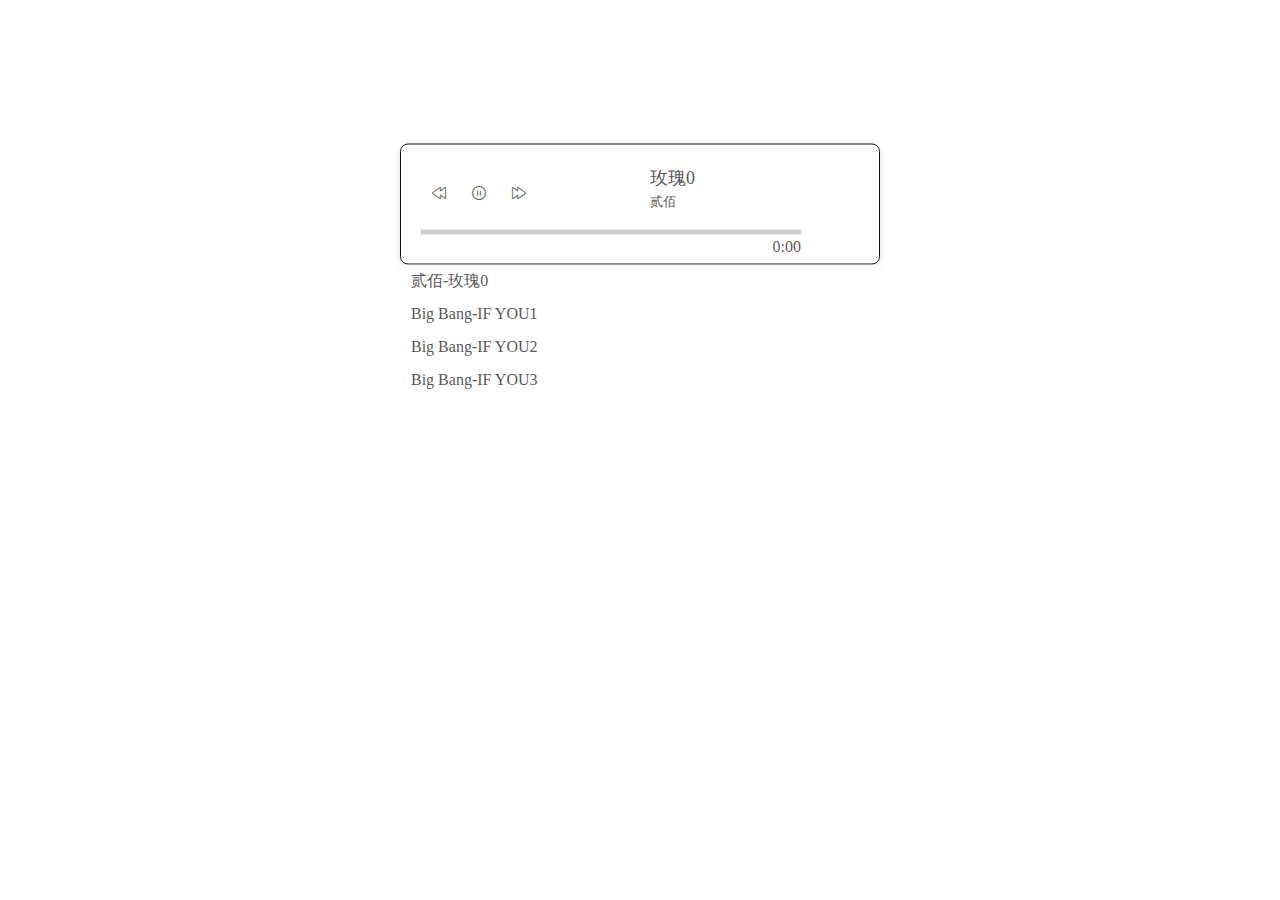
<file: index.html>
<!DOCTYPE html>
<html lang="en">

<head>
    <meta charset="UTF-8">
    <meta name="viewport" content="width=device-width, initial-scale=1.0">
    <meta http-equiv="X-UA-Compatible" content="ie=edge">
    <title>musicPlayer</title>
    <link rel="stylesheet" href="./css//reset.css">
    <link rel="stylesheet" href="./css/iconfont.css">
    <link rel="stylesheet" href="./css/reset.css">
    <link rel="stylesheet" href="./css/index.css">
</head>

<body>
    <div class="cover"></div>
    <div class="musicbox">
        <div class="music-panel">
            <div class="music">
                <ul class="control">
                    <li class="back"><i class="fa musicicon i-presong"></i></li>
                    <li class="play"><i class="fa musicicon i-pause"></i></li>
                    <li class="forward"><i class="fa musicicon i-nextsong"></i></li>
                </ul>
                <div class="info">
                    <div class="title">My song</div>
                    <div class="auther">ruoyu</div>
                </div>
            </div>

            <div class="progress">
                <div class="bar">
                    <div class="progress-total"></div>
                    <div class="progress-now"></div>
                </div>
                <div class="time">0:00</div>
            </div>
        </div>
        <ul class="list">
        </ul>
    </div>
</body>
<script type="text/javascript" src='./js/index.js'>
</script>

</html>
</file>
<file: css/iconfont.css>
@font-face {font-family: "musicicon";
  src: url('iconfont.eot?t=1539185364033'); /* IE9*/
  src: url('iconfont.eot?t=1539185364033#iefix') format('embedded-opentype'), /* IE6-IE8 */
  url('[data-uri]') format('woff'),
  url('iconfont.ttf?t=1539185364033') format('truetype'), /* chrome, firefox, opera, Safari, Android, iOS 4.2+*/
  url('iconfont.svg?t=1539185364033#iconfont') format('svg'); /* iOS 4.1- */
}

.musicicon {
  font-family:"musicicon" !important;
  font-size:16px;
  font-style:normal;
  -webkit-font-smoothing: antialiased;
  -moz-osx-font-smoothing: grayscale;
}

.i-presong:before { content: "\e600"; }

.i-nextsong:before { content: "\e601"; }

.i-pause:before { content: "\e60a"; }

.i-bofang:before { content: "\e6af"; }
</file>
<file: css/index.css>
* {
    margin: 0;
    padding: 0;
}

body {
    height: 100vh;
}

.cover {
    position: absolute;
    content: '';
    display: block;
    width: 100%;
    height: 100%;
    background: url(http://cloud.hunger-valley.com/17-9-22/87786461.jpg) center center no-repeat;
    background-size: cover;
    filter: blur(5px);
}

.musicbox {
    position: absolute;
    left: 50%;
    top: 30%;
    transform: translate(-50%, -50%);
    font-family: cursive;
    font-size: 16px;
    color: #0c0808b6;
    width: 480px;
}

.music-panel {
    border: 1px solid #0f0f0f;
    padding: 20px 20px 5px 20px;
    border-radius: 8px 8px;
    box-shadow: 0px 2px 5px 0px rgba(0, 0, 0, 0.1), 0px 2px 10px 0px rgba(0, 0, 0, 0.05);
    background-color: rgba(255, 255, 255, 0.9);
}

.musicbox .control {
    margin-top: 10px;
    margin-left:10px;
    font-size: 22px;
    width: 50%;
    color: #606956;
    float: left;
}

.musicbox .control li {
    /* display: inline-block; */
    height: 50px;
    width: 40px;
    margin:0 auto;
    /* margin-right: 12px;   */
    cursor: pointer;
    float: left;
}
.musicbox .control .fa{
    transition:all .78s;
}

.musicbox .control .fa:hover{
    font-size: 30px;
}

.musicbox .control .fa.disable {
    opacity: 0.3;
}

.musicbox .info {
    margin-left: 140px;
}

.musicbox .info .title {
    font-size: 18px;
}

.musicbox .info .auther {
    font-size: 13px;
}

.musicbox .progress {
    width: 380px;
}

.musicbox .progress .bar {
    height: 5px;
    margin-top: 5px;
    background-color: rgba(0, 0, 0, 0.2);
    cursor: pointer;
}

.musicbox .progress .progress-now {
    background-color: #ee8a87;
    height: 5px;
    width: 0;
    position: relative;
}

.musicbox .time {
    text-align: right;
}

.musicbox:after,
.musicbox .music:after {
    content: '';
    display: block;
    clear: both;
}

.musicbox .list {
    list-style: none;
}

.musicbox .list>li {
    position: relative;
    padding: 4px 10px;
    border: 1px solid rgba(255, 255, 255, 0.8);
    border-radius: 5px;
    border-top: none;
    overflow: hidden;
    cursor: pointer;
    background-color: rgba(255, 255, 255, 0.9);
}

.musicbox .list>li:hover {
    background-color: rgba(255, 255, 255, 0.5);
}

.musicbox .list>li.playing:before {
    position: absolute;
    top: 0;
    left: 0;
    content: '';
    display: inline-block;
    width: 8px;
    height: 30px;
    background: rgba(255, 255, 255, 0.8);
}
</file>
